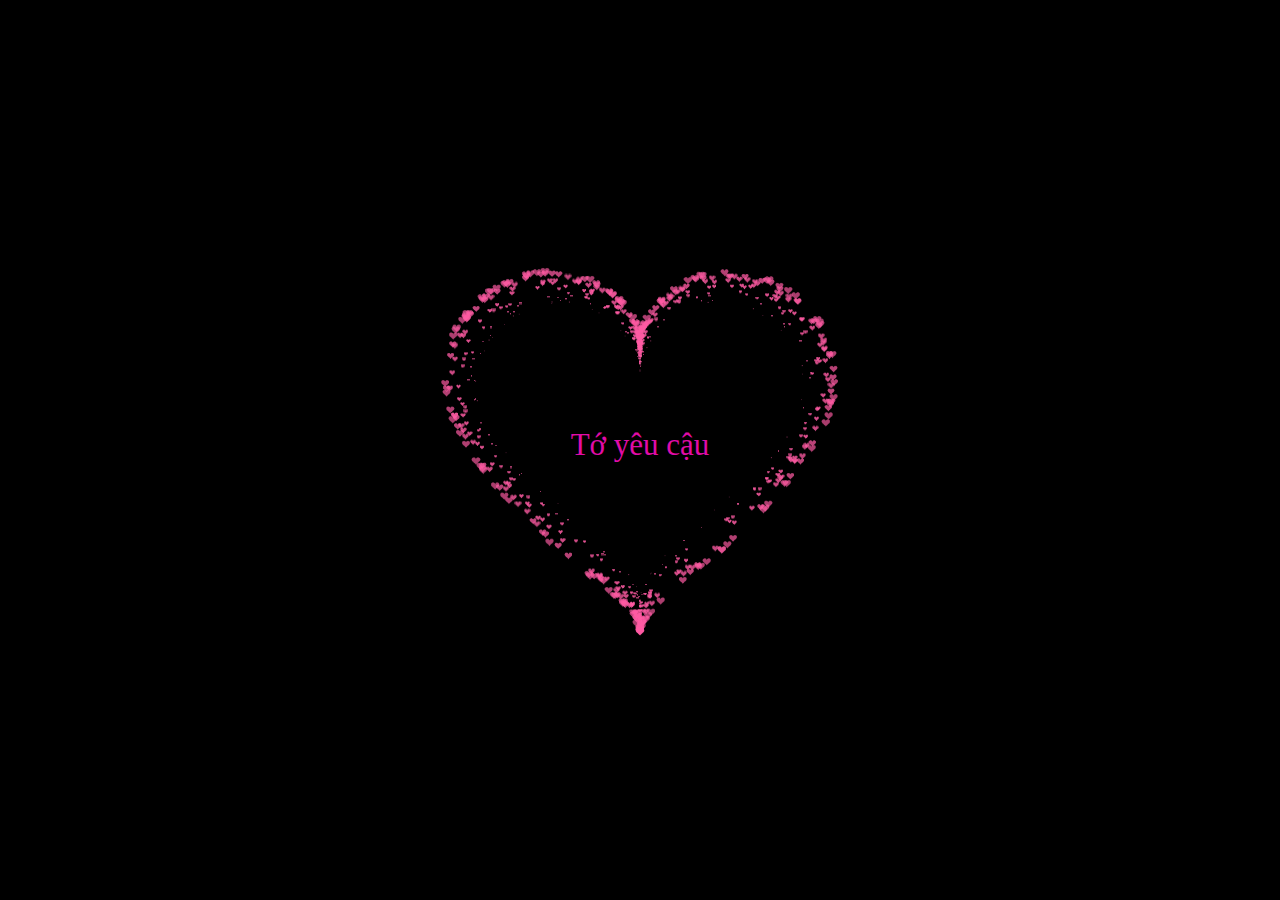
<file: love.html>
<!DOCTYPE HTML PUBLIC "-//W3C//DTD HTML 4.0 Transitional//EN">
<HTML>
 <HEAD>
  <TITLE> I love You </TITLE>
  <META NAME="Generator" CONTENT="EditPlus">
  <META NAME="Author" CONTENT="">
  <META NAME="Keywords" CONTENT="">
  <META NAME="Description" CONTENT="">
 
   
  <style>

  html, body {
  height: 100%;
  padding: 0;
  margin: 0;
  background: #000;
  display: flex;
  justify-content: center;
  align-items: center;
 
}

.center-text {
 font-family: Hitthat;
}
   
.box {
  width: 100%;
  position: absolute;
  top: 50%;
  left: 50%;
  transform: translate(-50%, -50%);
  display: flex;
  flex-direction: column;
}
 
canvas {
  position: absolute;
  width: 100%;
  height: 100%;
}
#pinkboard {
  position: relative;
  margin: auto;
  height: 500px;
  width: 500px;
  animation: animate 1.3s infinite;
}
 
#pinkboard:before, #pinkboard:after {
  content: '';
  position: absolute;
  background: #FF5CA4;
  width: 100px;
  height: 160px;
  border-top-left-radius: 50px;
  border-top-right-radius: 50px;
}
 
#pinkboard:before {
  left: 100px;
  transform: rotate(-45deg);
  transform-origin: 0 100%;
  box-shadow: 0 14px 28px rgba(0,0,0,0.25),
              0 10px 10px rgba(0,0,0,0.22);
}
 
#pinkboard:after {
  left: 0;
  transform: rotate(45deg);
  transform-origin: 100% 100%;
}
 
@keyframes animate {
  0% {
    transform: scale(1);
  }
  30% {
    transform: scale(.8);
  }
  60% {
    transform: scale(1.2);
  }
  100% {
    transform: scale(1);
  }
}

  </style>
 </HEAD>
 
 <BODY>
   <div class="box">
      <canvas id="pinkboard"></canvas>
   </div>
  <script>
  /*
 * Settings
 */
var settings = {
  particles: {
    length:   2000, // maximum amount of particles
    duration:   2, // particle duration in sec
    velocity: 100, // particle velocity in pixels/sec
    effect: -1.3, // play with this for a nice effect
    size:      13, // particle size in pixels
  },
};
/*
 * RequestAnimationFrame polyfill by Erik Möller
 */
(function(){var b=0;var c=["ms","moz","webkit","o"];for(var a=0;a<c.length&&!window.requestAnimationFrame;++a){window.requestAnimationFrame=window[c[a]+"RequestAnimationFrame"];window.cancelAnimationFrame=window[c[a]+"CancelAnimationFrame"]||window[c[a]+"CancelRequestAnimationFrame"]}if(!window.requestAnimationFrame){window.requestAnimationFrame=function(h,e){var d=new Date().getTime();var f=Math.max(0,16-(d-b));var g=window.setTimeout(function(){h(d+f)},f);b=d+f;return g}}if(!window.cancelAnimationFrame){window.cancelAnimationFrame=function(d){clearTimeout(d)}}}());
/*
 * Point class
 */
var Point = (function() {
  function Point(x, y) {
    this.x = (typeof x !== 'undefined') ? x : 0;
    this.y = (typeof y !== 'undefined') ? y : 0;
  }
  Point.prototype.clone = function() {
    return new Point(this.x, this.y);
  };
  Point.prototype.length = function(length) {
    if (typeof length == 'undefined')
      return Math.sqrt(this.x * this.x + this.y * this.y);
    this.normalize();
    this.x *= length;
    this.y *= length;
    return this;
  };
  Point.prototype.normalize = function() {
    var length = this.length();
    this.x /= length;
    this.y /= length;
    return this;
  };
  return Point;
})();
/*
 * Particle class
 */
var Particle = (function() {
  function Particle() {
    this.position = new Point();
    this.velocity = new Point();
    this.acceleration = new Point();
    this.age = 0;
  }
  Particle.prototype.initialize = function(x, y, dx, dy) {
    this.position.x = x;
    this.position.y = y;
    this.velocity.x = dx;
    this.velocity.y = dy;
    this.acceleration.x = dx * settings.particles.effect;
    this.acceleration.y = dy * settings.particles.effect;
    this.age = 0;
  };
  Particle.prototype.update = function(deltaTime) {
    this.position.x += this.velocity.x * deltaTime;
    this.position.y += this.velocity.y * deltaTime;
    this.velocity.x += this.acceleration.x * deltaTime;
    this.velocity.y += this.acceleration.y * deltaTime;
    this.age += deltaTime;
  };
  Particle.prototype.draw = function(context, image) {
    function ease(t) {
      return (--t) * t * t + 1;
    }
    var size = image.width * ease(this.age / settings.particles.duration);
    context.globalAlpha = 1 - this.age / settings.particles.duration;
    context.drawImage(image, this.position.x - size / 2, this.position.y - size / 2, size, size);
  };
  return Particle;
})();
/*
 * ParticlePool class
 */
var ParticlePool = (function() {
  var particles,
      firstActive = 0,
      firstFree   = 0,
      duration    = settings.particles.duration;
 
  function ParticlePool(length) {
    // create and populate particle pool
    particles = new Array(length);
    for (var i = 0; i < particles.length; i++)
      particles[i] = new Particle();
  }
  ParticlePool.prototype.add = function(x, y, dx, dy) {
    particles[firstFree].initialize(x, y, dx, dy);
   
    // handle circular queue
    firstFree++;
    if (firstFree   == particles.length) firstFree   = 0;
    if (firstActive == firstFree       ) firstActive++;
    if (firstActive == particles.length) firstActive = 0;
  };
  ParticlePool.prototype.update = function(deltaTime) {
    var i;
   
    // update active particles
    if (firstActive < firstFree) {
      for (i = firstActive; i < firstFree; i++)
        particles[i].update(deltaTime);
    }
    if (firstFree < firstActive) {
      for (i = firstActive; i < particles.length; i++)
        particles[i].update(deltaTime);
      for (i = 0; i < firstFree; i++)
        particles[i].update(deltaTime);
    }
   
    // remove inactive particles
    while (particles[firstActive].age >= duration && firstActive != firstFree) {
      firstActive++;
      if (firstActive == particles.length) firstActive = 0;
    }
   
   
  };
  ParticlePool.prototype.draw = function(context, image) {
    // draw active particles
    if (firstActive < firstFree) {
      for (i = firstActive; i < firstFree; i++)
        particles[i].draw(context, image);
    }
    if (firstFree < firstActive) {
      for (i = firstActive; i < particles.length; i++)
        particles[i].draw(context, image);
      for (i = 0; i < firstFree; i++)
        particles[i].draw(context, image);
    }
  };
  return ParticlePool;
})();
/*
 * Putting it all together
 */
(function(canvas) {
  var context = canvas.getContext('2d'),
      particles = new ParticlePool(settings.particles.length),
      particleRate = settings.particles.length / settings.particles.duration, // particles/sec
      time;
 
  // get point on heart with -PI <= t <= PI
  function pointOnHeart(t) {
    return new Point(
      160 * Math.pow(Math.sin(t), 3),
      130 * Math.cos(t) - 50 * Math.cos(2 * t) - 20 * Math.cos(3 * t) - 10 * Math.cos(4 * t) + 25
    );
  }
 
  // creating the particle image using a dummy canvas
  var image = (function() {
    var canvas  = document.createElement('canvas'),
        context = canvas.getContext('2d');
    canvas.width  = settings.particles.size;
    canvas.height = settings.particles.size;
    // helper function to create the path
    function to(t) {
      var point = pointOnHeart(t);
      point.x = settings.particles.size / 2 + point.x * settings.particles.size / 350;
      point.y = settings.particles.size / 2 - point.y * settings.particles.size / 350;
      return point;
    }
    // create the path
    context.beginPath();
    var t = -Math.PI;
    var point = to(t);
    context.moveTo(point.x, point.y);
    while (t < Math.PI) {
      t += 0.01; // baby steps!
      point = to(t);
      context.lineTo(point.x, point.y);
    }
    context.closePath();
    // create the fill
    context.fillStyle = '#FF5CA4';
    context.fill();
    // create the image
    var image = new Image();
    image.src = canvas.toDataURL();
    return image;
  })();
 
  // render that thing!
  function render() {
    // next animation frame
    requestAnimationFrame(render);
   
    // update time
    var newTime   = new Date().getTime() / 1000,
        deltaTime = newTime - (time || newTime);
    time = newTime;
   
    // clear canvas
    context.clearRect(0, 0, canvas.width, canvas.height);
   
    // create new particles
    var amount = particleRate * deltaTime;
    for (var i = 0; i < amount; i++) {
      var pos = pointOnHeart(Math.PI - 2 * Math.PI * Math.random());
      var dir = pos.clone().length(settings.particles.velocity);
      particles.add(canvas.width / 2 + pos.x, canvas.height / 2 - pos.y, dir.x, -dir.y);
    }
   
    // update and draw particles
    particles.update(deltaTime);
    particles.draw(context, image);
  }
 
  // handle (re-)sizing of the canvas
  function onResize() {
    canvas.width  = canvas.clientWidth;
    canvas.height = canvas.clientHeight;
  }
  window.onresize = onResize;
 
  // delay rendering bootstrap
  setTimeout(function() {
    onResize();
    render();
  }, 10);
})(document.getElementById('pinkboard'));
  </script>
  <div class="center-text",
  style="background-color:rgb(0, 0, 0);
        width: 100%;
        color: rgb(225, 12, 168);
        height:100%;
        font-size: 31px;
        display: flex;
        align-items: center;
        justify-content: center;
        margin-bottom: 10px;
        text-align: center;">Tớ yêu cậu</div>
        <audio autoplay>
          <source src="./sound/sound.mp3" type="audio/mpeg">
          Your browser does not support the audio tag.
        </audio>
 </BODY>
</HTML>
</file>
